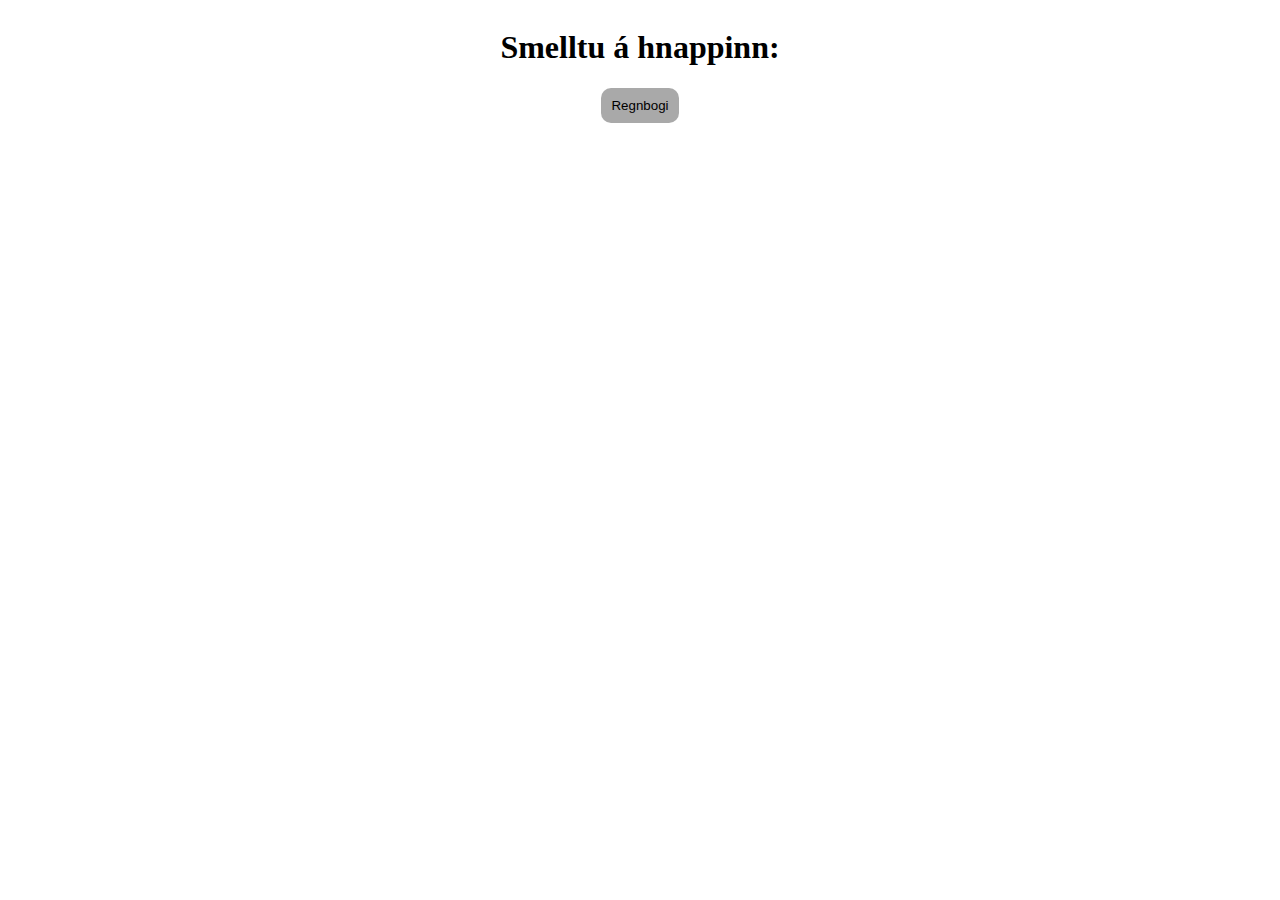
<file: index.html>
<!DOCTYPE html>
<html>
<head>
	<meta charset="utf-8">
	<title>To do list</title>
	<link rel="stylesheet" type="text/css" href="css/styles.css">
</head>
	<body>
		<header></header>

		<div id="main"></div>
		<script src="js/main.js"></script>
	</body>
</html>
</file>
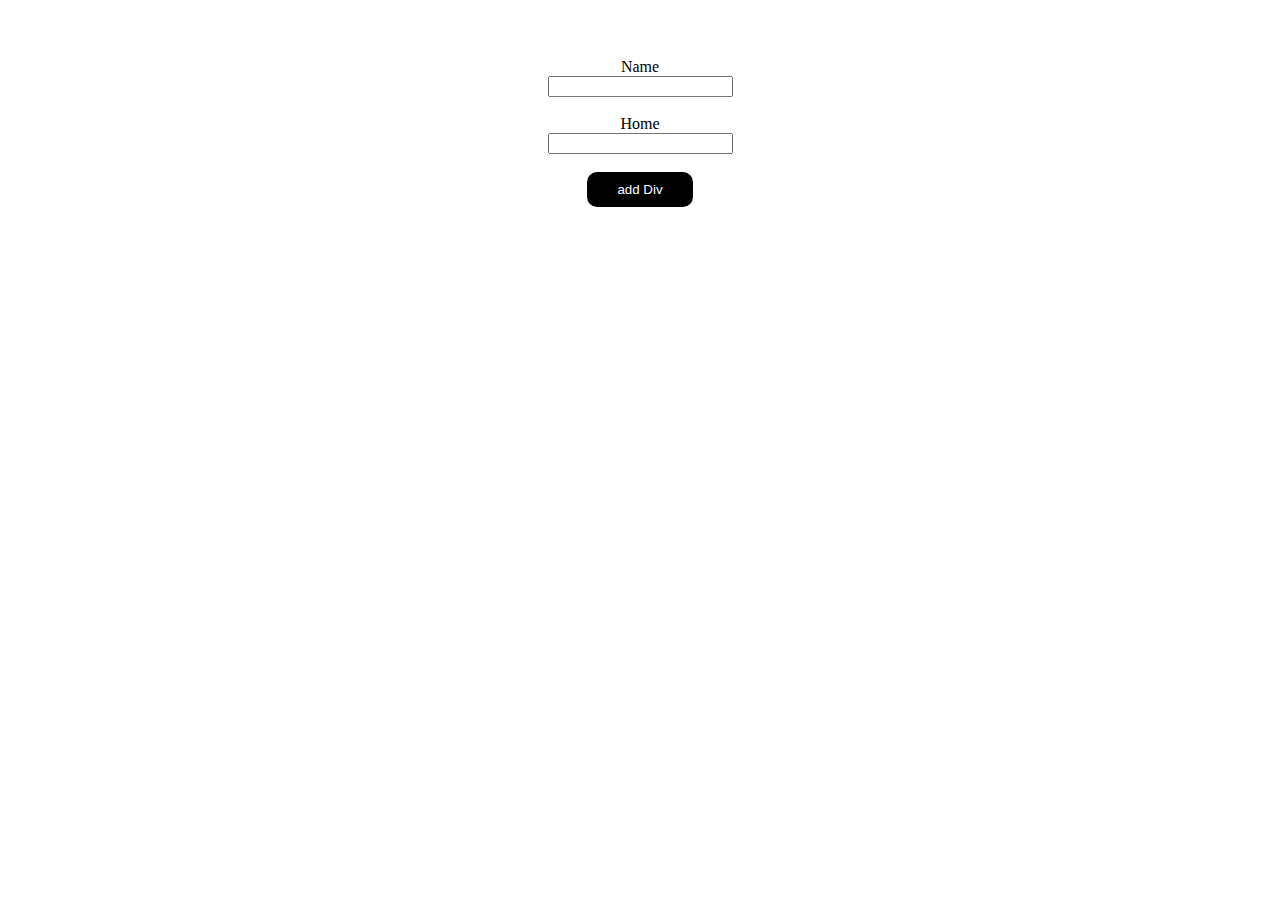
<file: index2.html>
<!DOCTYPE html>
<html>
<head>
	<meta charset="utf-8">
	<title>To do list</title>
	<link rel="stylesheet" type="text/css" href="css/styles.css">
</head>
	<body>
		<header></header>

		<div id="wrapper"></div>
		<script src="js/main2.js"></script>
	</body>
</html>
</file>
<file: css/styles.css>
#main {
	display: flex;
	align-items: center;
	justify-content: center;
	flex-direction: column;
}
#main button {
	background-color: darkgray;
	border-radius: 10px;
	padding: 10px;
	border: none;
}
#wrapper {
	display: flex;
	align-items: center;
	justify-content: center;
	flex-direction: column;
	margin-top: 40px;
}
#wrapper button {
	background-color: black;
	color: white;
	border-radius: 10px;
	padding: 10px 30px;
	border: none;
}
#wrapper input {
	display: flex;
    justify-content: space-around; 
}
</file>
